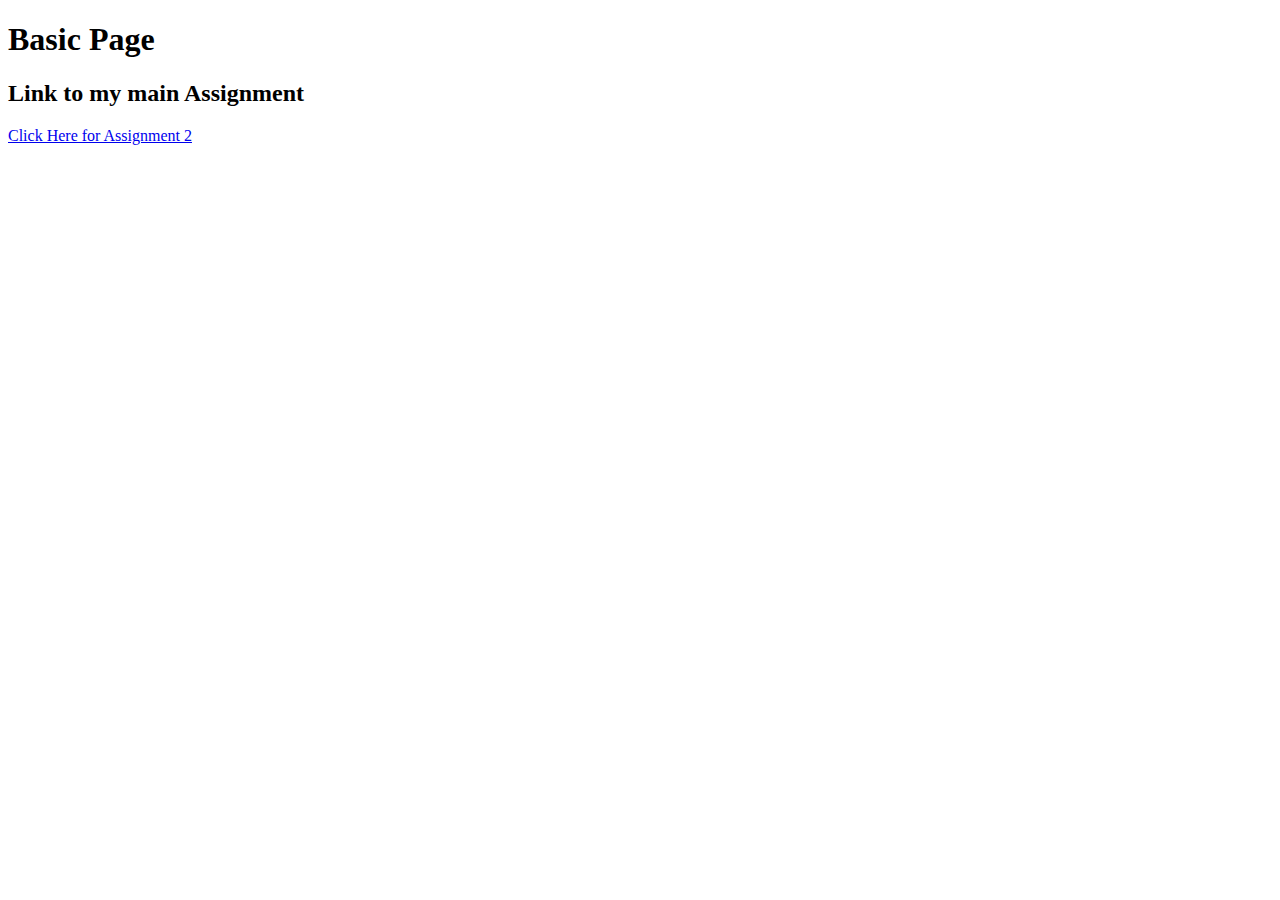
<file: basicpage.html>
<!DOCTYPE html PUBLIC "-//W3C//DTD XHTML 1.0 Transitional//EN" "http://www.w3.org/TR/xhtml1/DTD/xhtml1-transitional.dtd">

<html xmlns="http://www.w3.org/1999/xhtml">

	<head>
		<meta http-equiv="Content-Type" content="text/html; charset=UTF-8" />
		<meta content="en-us" http-equiv="Content-Language" />
		<title>Basic Page</title>
	</head>
  <body>

	<h1>Basic Page</h1>

<h2>Link to my main Assignment</h2>

<a href="index.html">Click Here for Assignment 2</a>
</body>
</html>
</file>
